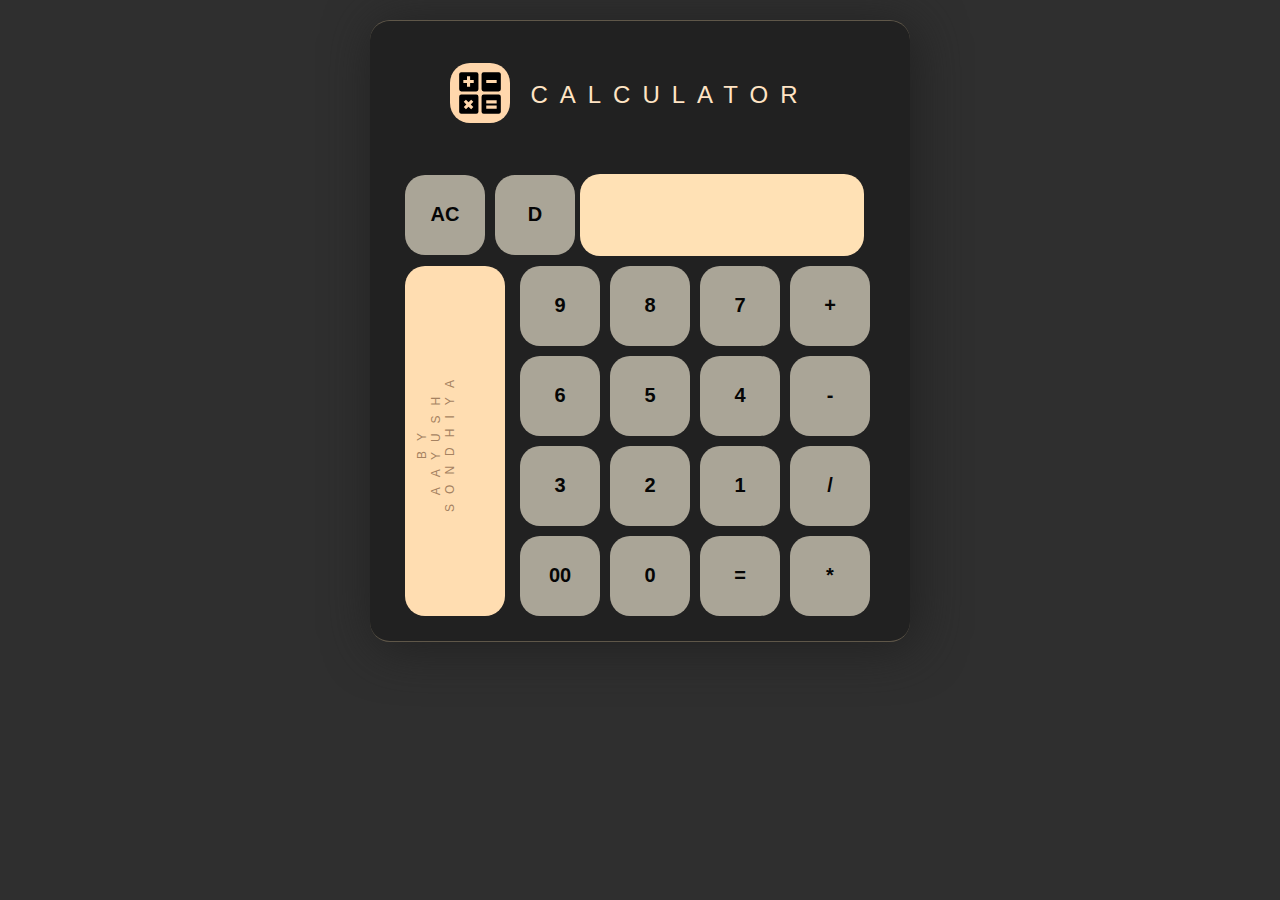
<file: Calculator/index.html>
<!DOCTYPE html>
<html lang="en">

<head>
    <meta charset="UTF-8">
    <meta http-equiv="X-UA-Compatible" content="IE=edge">
    <meta name="viewport" content="width=device-width, initial-scale=1.0">
    <link rel="stylesheet" href="style.css">
    <title>Calculator</title>
</head>

<body>
    <form class="calculatorform" name="calculatorform">
    <div class="mainbody">
        <div class="aayush">
            <div class="logo"><img src="Images/calculator-solid-svgrepo-com.svg"></div>
            <h2>CALCULATOR</h2>
        </div>
            <div class="text">
                <button class="AC" name="clear" onclick="Clear()">AC</button>
                <input class="Cancel" name="delete" value="D" type="button" onclick="Delete()" />
                <input id="screen" name="screen" type = "text"/>
            </div>
            <div class="col">
                <div class="col1">
                    <div class="madeby">BY AAYUSH SONDHIYA</div>
                </div>
                <div class="col2">
                    <div class="sec1">
                        <input class="Cancel" name="num9" value="9" type="button" onclick="valuebutton(this);">
                        <input class="Cancel" name="num8"  value="8" type="button" onclick="valuebutton(this);">
                        <input class="Cancel" name="num7"  value="7" type="button" onclick="valuebutton(this);">
                        <input class="Cancel" name="plus"  value="+" type="button" onclick="valuebutton(this);">
                    </div>
                    <div class="sec1">
                        <input class="Cancel" name="num6"  value="6" type="button" onclick="valuebutton(this);">
                        <input class="Cancel" name="num5"  value="5" type="button" onclick="valuebutton(this);">
                        <input class="Cancel" name="num4"  value="4" type="button" onclick="valuebutton(this);">
                        <input class="Cancel" name="sub"  value="-" type="button" onclick="valuebutton(this);">
                    </div>
                    <div class="sec1">
                        <input class="Cancel" name="num3"  value="3" type="button" onclick="valuebutton(this);">
                        <input class="Cancel" name="num2"  value="2" type="button" onclick="valuebutton(this);">
                        <input class="Cancel" name="num1"  value="1" type="button" onclick="valuebutton(this);">
                        <input class="Cancel" name="div"  value="/" type="button" onclick="valuebutton(this);">
                    </div>
                    <div class="sec1">
                        <input class="Cancel" name="num00"  value="00" type="button" onclick="valuebutton(this);">
                        <input class="Cancel" name="num0"  value="0" type="button" onclick="valuebutton(this);">
                        <input class="Cancel" name="equal"  value="=" type="button" onclick="Calculate()">
                        <input class="Cancel" name="mul"  value="*" type="button" onclick="valuebutton(this);">
                    </div>
                </div>
            </div>
    </div>
    <script src="javascript.js"></script>
</form>
</body>

</html>
</file>
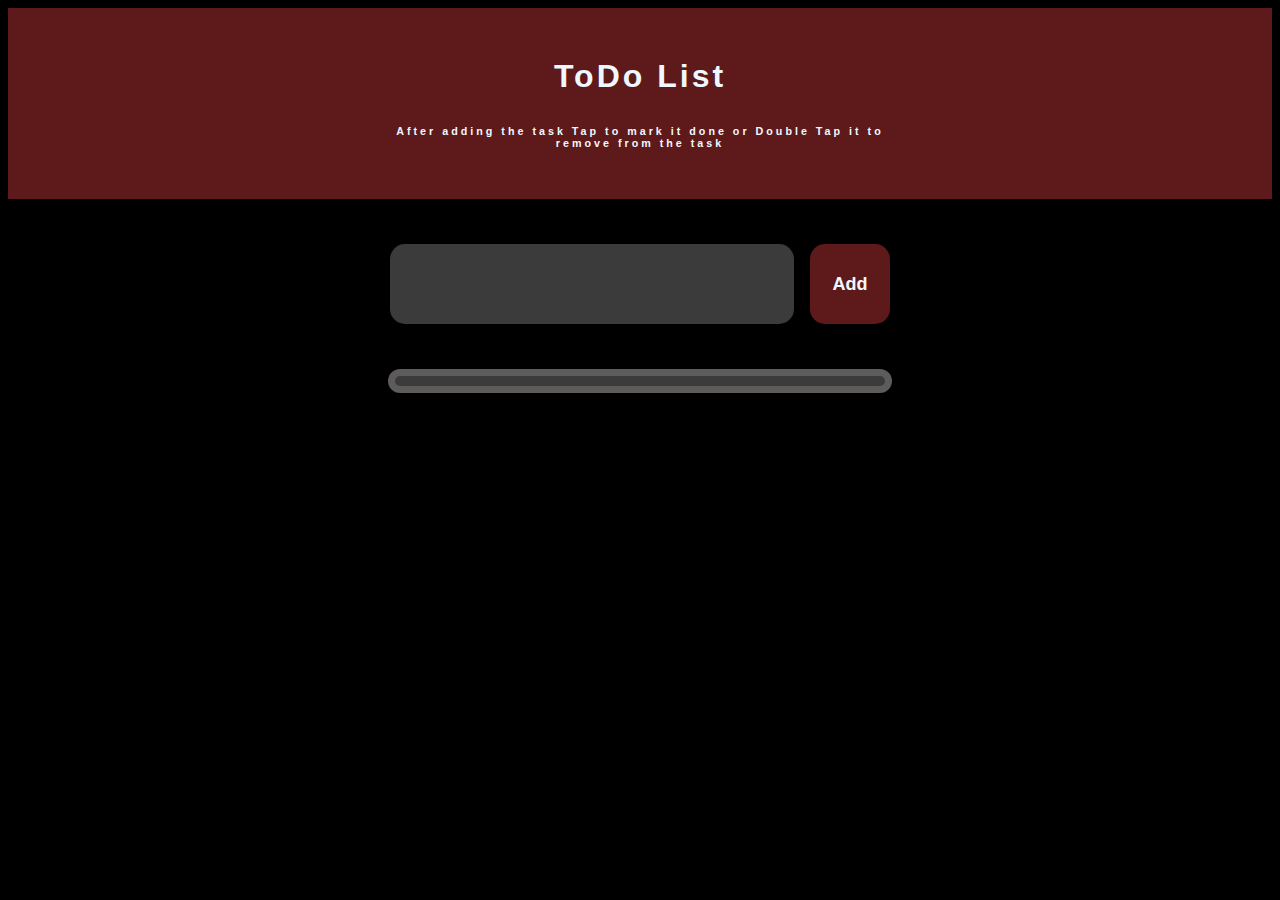
<file: ToDo List/index.html>
<!DOCTYPE html>
<html lang="en">
<head>
    <meta charset="UTF-8">
    <meta http-equiv="X-UA-Compatible" content="IE=edge">
    <meta name="viewport" content="width=device-width, initial-scale=1.0">
    <link rel="stylesheet" href="style.css">
    <title>ToDo List</title>
</head>
<body>
    <div class="heading">
    <h1>ToDo List</h1>
    <h6>After adding the task Tap to mark it done or Double Tap it to remove from the task</h6>
    </div>
    <div class="container">
        <input id="inputfield" type="text"><button id="addtodo">Add</button>
    </div>
    <div class="td">
        <div class="to-dos" id="todocontainer"></div>
    </div>
<script src="javascript.js"></script>
</body>
</html>
</file>
<file: Calculator/style.css>
html,body{
    background: rgb(47, 47, 47);
    color: bisque;
    margin: 0;
    box-sizing: border-box;
    width: 100%;
    justify-items: center;
    align-items: center;
    font-family:Verdana, Geneva, Tahoma, sans-serif;
    
}
body h2{
    padding: 20px 20px;
    font-weight: lighter;
    letter-spacing: .5em;
}

.mainbody{
    height: 620px;
    width: 500px;
    background: rgb(33, 33, 33);
    border-radius: 20px;
    margin: 20px auto;
    padding: 0px 20px;
    box-shadow: 5px 5px 50px rgb(33, 33, 33);
    border-bottom: 1px solid rgb(95, 87, 73);
    border-top: 1px solid rgb(95, 87, 73);
}

.logo img{
    padding: 5px;
    height: 50px;
    width: 50px;
    background: rgb(255, 215, 172);
    border-radius: 20px;
    animation: tr 10s linear infinite;

}

@keyframes tr{

    0%{
        transform:rotate(0deg);
         background: rgb(255, 215, 172);
         box-shadow: 5px 5px 55px rgb(165, 165, 165);
    }
    50%{
        transform:rotate(180deg);
         background: rgb(33, 33, 33);
         box-shadow: 5px 5px 55px rgb(0, 0, 0);
    }
    100%{
        transform:rotate(360deg);
        background: rgb(255, 215, 172);
        box-shadow: 5px 5px 55px rgb(165, 165, 165);
    }
}

.aayush{
    display: flex;
    margin:auto;
    padding: 20px 20px;
    align-items: center;
    justify-content: center;
}

#screen{
    background: rgb(255, 225, 181);
    border-radius: 20px;
    width: 280px;
    height: 80px;
    font-size: 40px;
    font-weight: bold;
    outline: none;
    text-align: end;
    border: none;
}
.text{
    display: flex;
    align-items: center;
    padding: 5px 10px;
    border: none;
}

.Cancel,.AC{
    width: 80px;
    height: 80px;
    border-radius: 20px;
    background: rgb(170, 165, 151);
    color: rgb(5, 5, 5);
    font-size: 20px;
    font-weight: bold;
    border: none;
    margin: 0px 5px;
}
.Cancel:hover,.AC:hover{
    color: rgb(95, 76, 69);
    background: rgb(255, 242, 226);
    font-size: 30px;
    box-shadow: 5px 5px 55px rgb(229, 217, 217);
    border: none;
}

#screen:focus{
    box-shadow: 5px 5px 55px rgb(229, 217, 217);
    background: rgb(255, 242, 226);
    color: rgb(95, 76, 69);
    outline: none;
    border: none;
}

.sec1{
    align-items: center;
    display: flex;
    justify-content: center;
    padding: 5px;
}

.col{
    display: flex;
    padding: 0px 10px;
    justify-content: space-between;
}

.col1{
    height: 340px;
   width: 90px;
   background: rgb(255, 221, 177);
   margin: 5px 5px;
   padding: 5px;
   border-radius: 20px;
   color: rgb(165, 130, 97);
   justify-content: center;
   align-items: center;
   display: flex;
}

.madeby{
   width: 200px;
   height: 80px;
   transform: rotate(-90deg);
   font-size: 12px;
   text-align: center;
   letter-spacing: 10px;
   justify-content: center;
   font-weight: lighter;
   
}
</file>
<file: ToDo List/style.css>
*{
    color: aliceblue;
    font-family: 'poppins',sans-serif;
}

body{
    background: black;
}

h1,h6{
    text-align: center;
    letter-spacing: 3px;
    width: 500px;
    margin: 30px auto;
}

.heading{
    background: rgb(94, 26, 26);
    padding:20px
}

.container{
    height: 80px;
    width: 500px;
    margin: 25px auto;
    display: flex;
    padding: 20px;
    border-radius: 15px;
    justify-content: space-between;
}

#inputfield{
    width: 400px;
    background: rgb(59, 59, 59);
    text-align: center;
    color: rgb(255, 255, 255);
    font-size: 15px;
    font-weight: bolder;
    border-radius: 15px;
    border: none;
    outline: none;
}

#addtodo{
    width: 80px;
    font-size: 18px;
    font-weight: bolder;
    border-radius: 15px;
    background: rgb(94, 26, 26);
    outline: none;
    border: none;
}

.td{
    background: rgb(94, 91, 91);
    justify-content: center;
    align-items: center;
    width: 500px;
    margin: 12px auto;
    padding: 2px;
    border-radius: 15px;
}

.to-dos{
    width: 480px;
    padding: 5px;
    margin:5px auto;
    border-radius: 15px;
    background:rgb(59, 59, 59);
}
</file>
